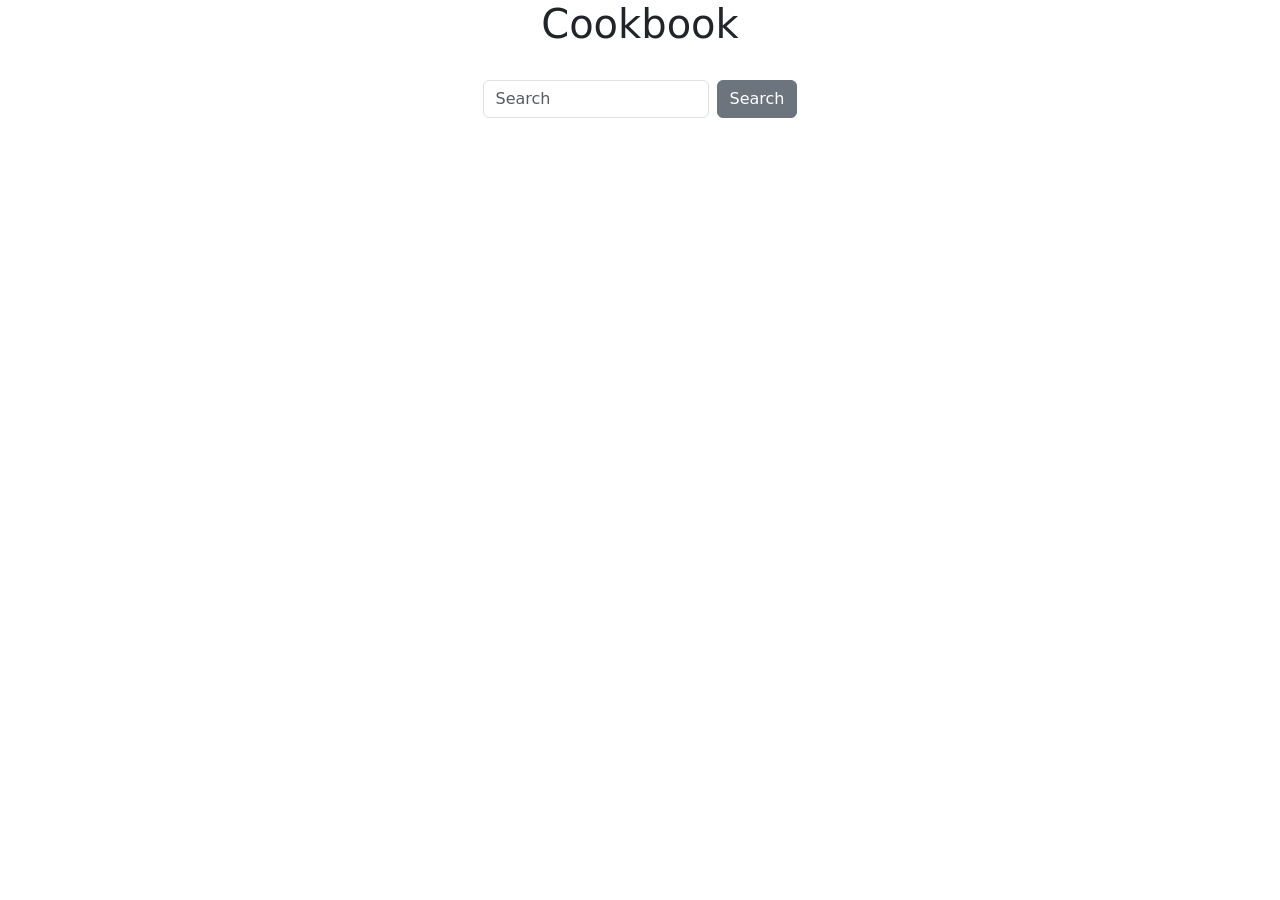
<file: api-cookbook/index.html>
<!DOCTYPE html>
<html lang="en">
  <head>
    <meta charset="UTF-8" />
    <meta http-equiv="X-UA-Compatible" content="IE=edge" />
    <meta name="viewport" content="width=device-width, initial-scale=1.0" />
    <link rel="stylesheet" href="style.css" />
    <link
      rel="stylesheet"
      href="https://cdn.jsdelivr.net/npm/bootstrap@5.3.0-alpha1/dist/css/bootstrap.min.css"
    />
    <title>CookBook</title>
  </head>

  <body>
    <div class="wrapper">
      <h1 class="d-flex justify-content-center">Cookbook</h1>
      <div class="d-flex justify-content-center" id="top-div">
        <form
          class="d-inline-flex mt-4 align-items-center"
          onsubmit="event.preventDefault()"
        >
          <input
            class="foodSearch form-control me-sm-2"
            type="text"
            placeholder="Search"
          />
          <button
            class="searchButton btn btn-secondary my-2 my-sm-0"
            type="submit"
          >
            Search
          </button>
        </form>
      </div>
      <br /><br /><br /><br />
      <div class="food-content"></div>
    </div>

    <div class="modal bd-example-modal-lg" tabindex="-1" role="dialog">
      <div class="modal-dialog modal-lg" role="document">
        <div class="modal-content">
          <div class="modal-header">
            <h5 class="modal-title">Food detail</h5>
          </div>
          <div class="modal-body">
            <ul></ul>
          </div>
          <div class="container">
            <h4>Instructions for preparation</h4>
            <div class="modal-body-bottom">
              <ul></ul>
            </div>
          </div>
          <div class="modal-footer">
            <button
              id="close-button"
              type="button"
              class="btn btn-secondary"
              data-dismiss="modal"
            >
              Close
            </button>
          </div>
        </div>
      </div>
    </div>

    <script src="https://cdn.jsdelivr.net/npm/bootstrap@5.3.0-alpha1/dist/js/bootstrap.bundle.min.js"></script>
    <script src="fetch.js"></script>
    <script src="ui.js"></script>
    <script src="app.js"></script>
  </body>
</html>
</file>
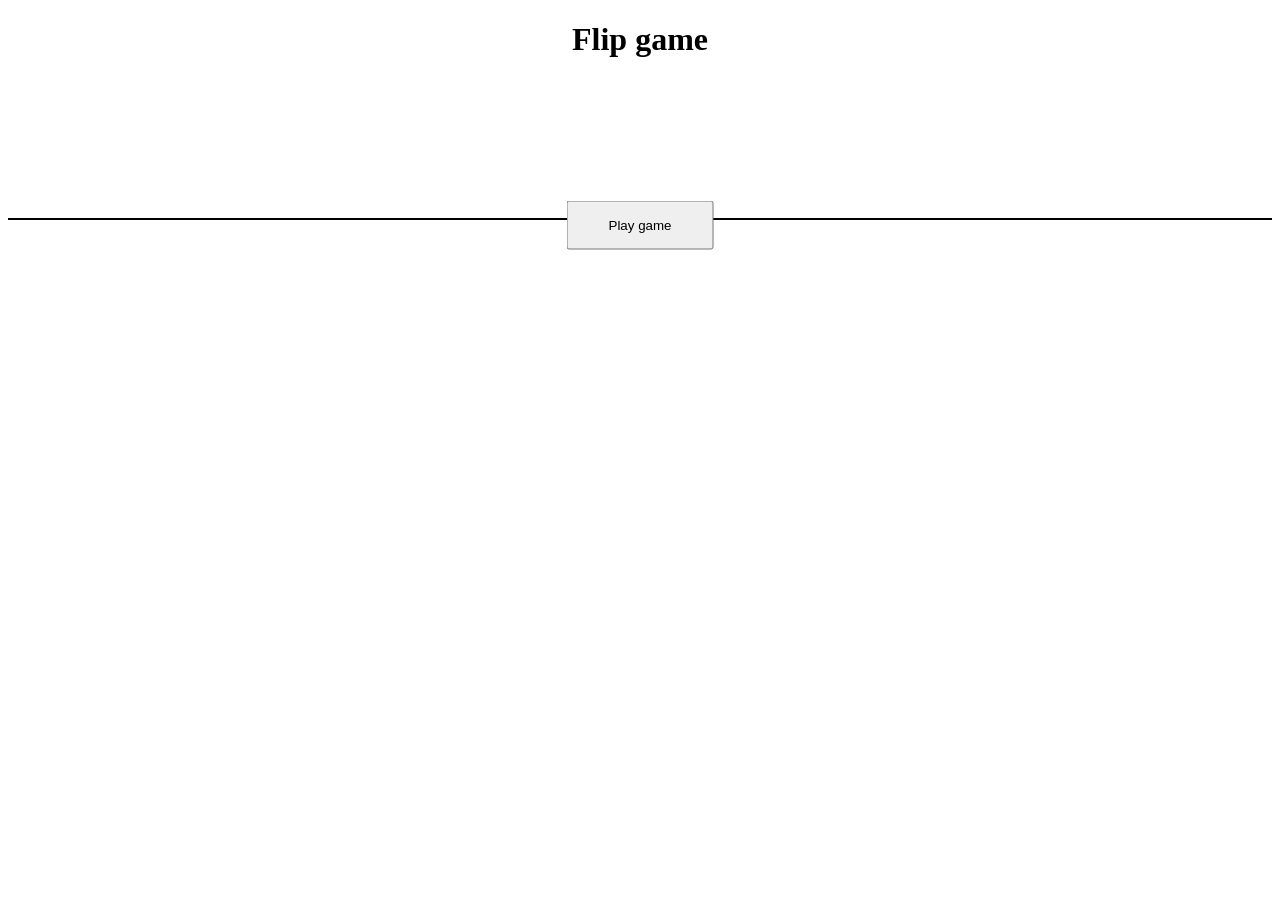
<file: Flip/index.html>
<!DOCTYPE html>
<html lang="en">
  <head>
    <meta charset="UTF-8" />
    <meta http-equiv="X-UA-Compatible" content="IE=edge" />
    <meta name="viewport" content="width=device-width, initial-scale=1.0" />
    <title>Document</title>

    <link
      rel="stylesheet"
      href="https://cdnjs.cloudflare.com/ajax/libs/font-awesome/6.2.1/css/all.min.css"
    />

    <link rel="stylesheet" href="style.css" />
  </head>
  <body>
    <h1>Flip game</h1>
    <div>
      <button id="startButon">Play game</button>
    </div>
    <div id="space"></div>
    <div id="btnDiv">
      <button id="button"></button>
      <button id="button"></button>
      <button id="button"></button>
      <button id="button"></button>
      <button id="button"></button>
      <button id="button"></button>
      <button id="button"></button>
      <button id="button"></button>
    </div>

    <script src="index.js"></script>
  </body>
</html>
</file>
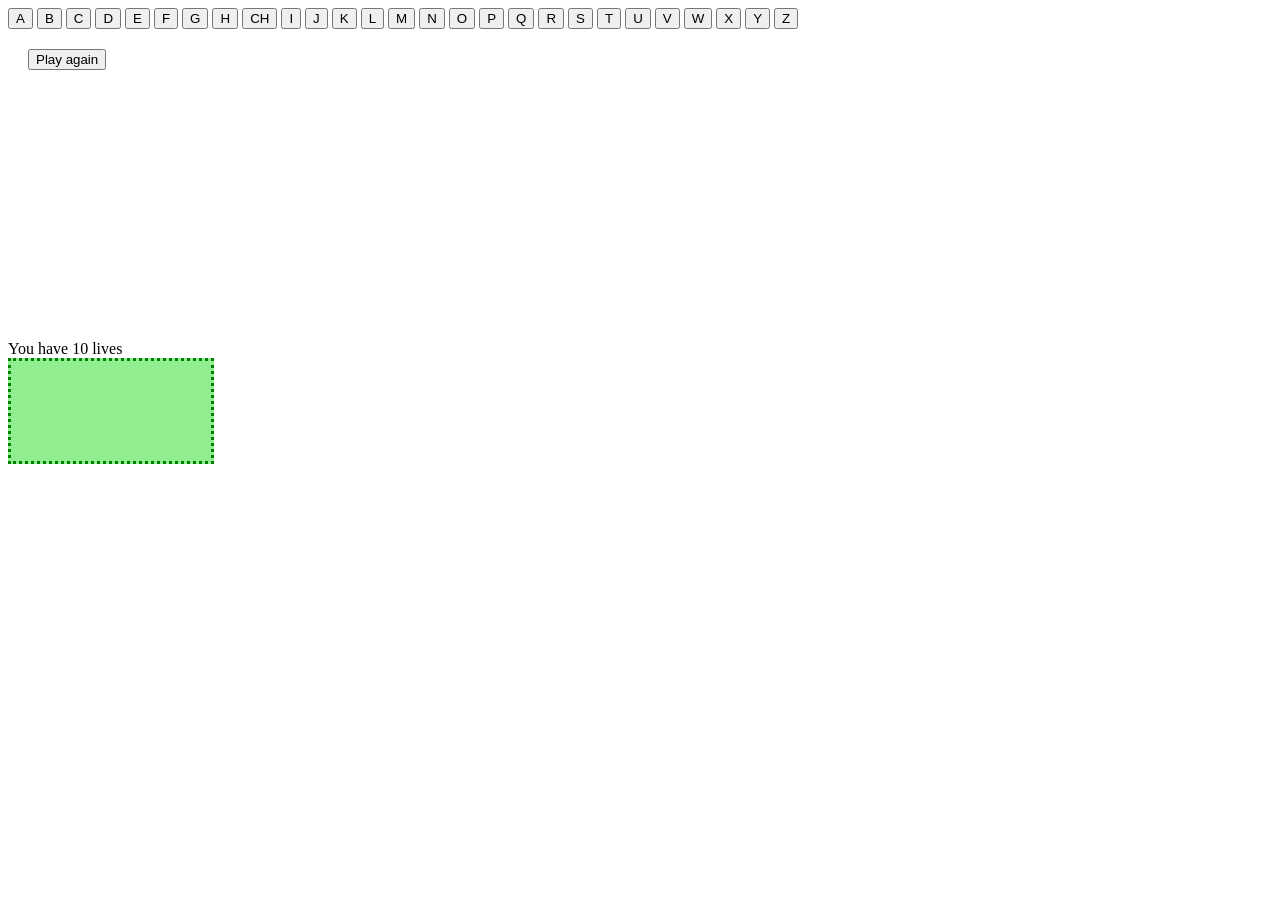
<file: HanngManOrWomanGame/index.html>
<!DOCTYPE html>
<html lang="en">
  <head>
    <meta charset="UTF-8" />
    <meta http-equiv="X-UA-Compatible" content="IE=edge" />
    <meta name="viewport" content="width=device-width, initial-scale=1.0" />
    <title>Document</title>
    <link rel="stylesheet" href="style.css" />
  </head>
  <body>
    <!-- <div id="alphabetDiv">
      <div id="alphabetButtons"></div>
    </div> -->

    <div id="alphabetDiv">
      <button id="button">A</button>
      <button id="button">B</button>
      <button id="button">C</button>
      <button id="button">D</button>
      <button id="button">E</button>
      <button id="button">F</button>
      <button id="button">G</button>
      <button id="button">H</button>
      <button id="button">CH</button>
      <button id="button">I</button>
      <button id="button">J</button>
      <button id="button">K</button>
      <button id="button">L</button>
      <button id="button">M</button>
      <button id="button">N</button>
      <button id="button">O</button>
      <button id="button">P</button>
      <button id="button">Q</button>
      <button id="button">R</button>
      <button id="button">S</button>
      <button id="button">T</button>
      <button id="button">U</button>
      <button id="button">V</button>
      <button id="button">W</button>
      <button id="button">X</button>
      <button id="button">Y</button>
      <button id="button">Z</button>
    </div>

    <div id="playAgainDiv">
      <button id="playAgainBtn">Play again</button>
    </div>
    <div id="word"></div>

    <div id="livesDiv">
      <label id="lives">You have 10 lives</label>
    </div>

    <div id="canvasDiv">
      <canvas id="canvas" width="200" height="100"></canvas>
    </div>

    <script type="module" src="index.js"></script>
  </body>
</html>
</file>
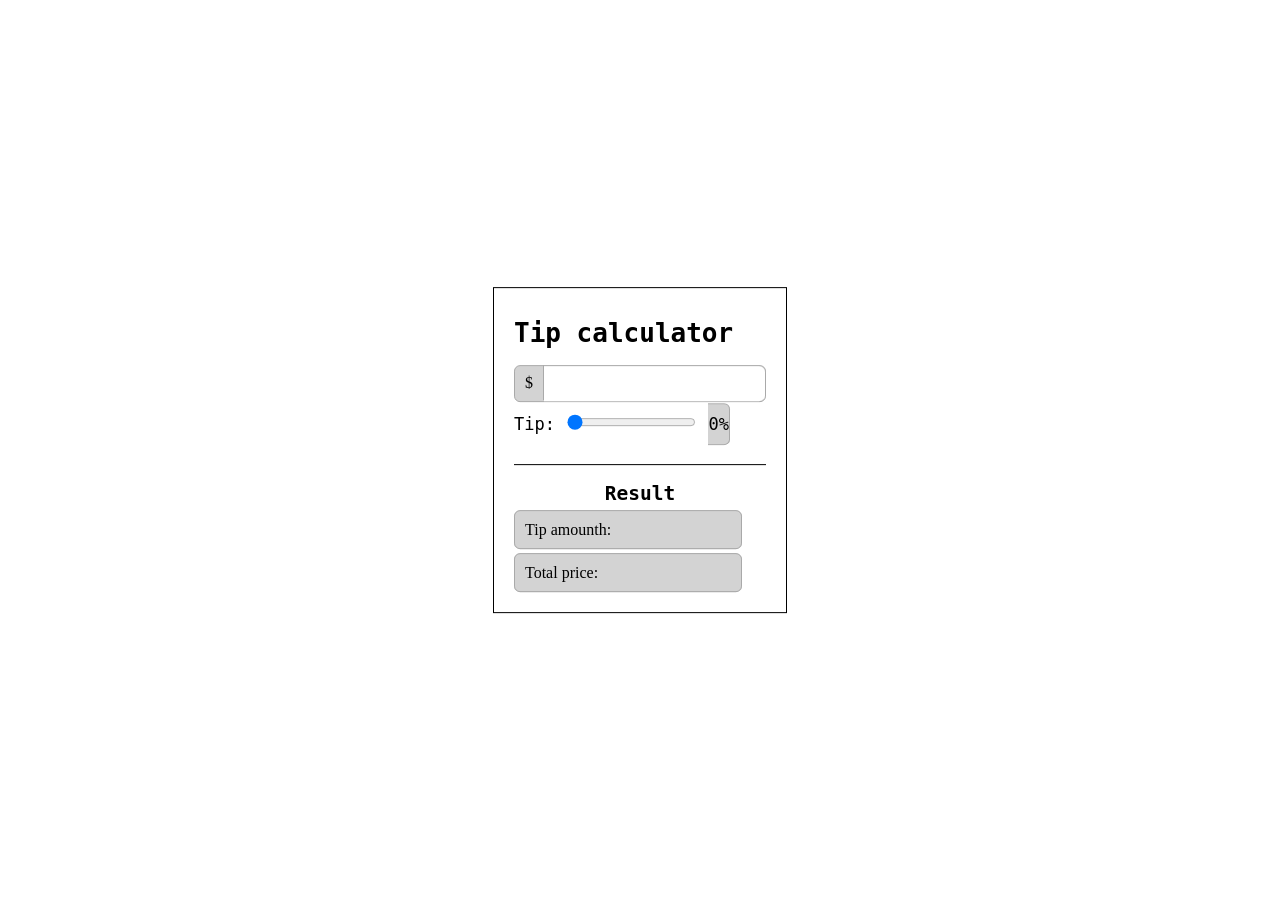
<file: tipCalculator/index.html>
<!DOCTYPE html>
<html lang="en">
  <head>
    <meta charset="UTF-8" />
    <meta http-equiv="X-UA-Compatible" content="IE=edge" />
    <meta name="viewport" content="width=device-width, initial-scale=1.0" />
    <title>Document</title>
    <link rel="stylesheet" href="tipCalculatorStyle.css" />
  </head>
  <body>
    <div id="tipCalculator">
      <h1>Tip calculator</h1>
      <div id="priceDiv">
        <span id="priceSpan">$</span>
        <input type="text" id="priceInput" /><br />
      </div>
      <div id="tipInputDiv">
        <label id="labelTipInput">Tip:</label>
        <input type="range" class="form-control" id="tipInput" value="0" />
        <span class="input-group-addon" id="tipOutput">0%</span><br />
      </div>

      <h2>Result</h2>
      <div id="div1"><label id="tipLabel">Tip amounth: </label><br /></div>
      <div id="div2"><label id="priceLabel">Total price: </label><br /></div>
    </div>

    <script src="tipCalculatorJs.js"></script>
  </body>
</html>
</file>
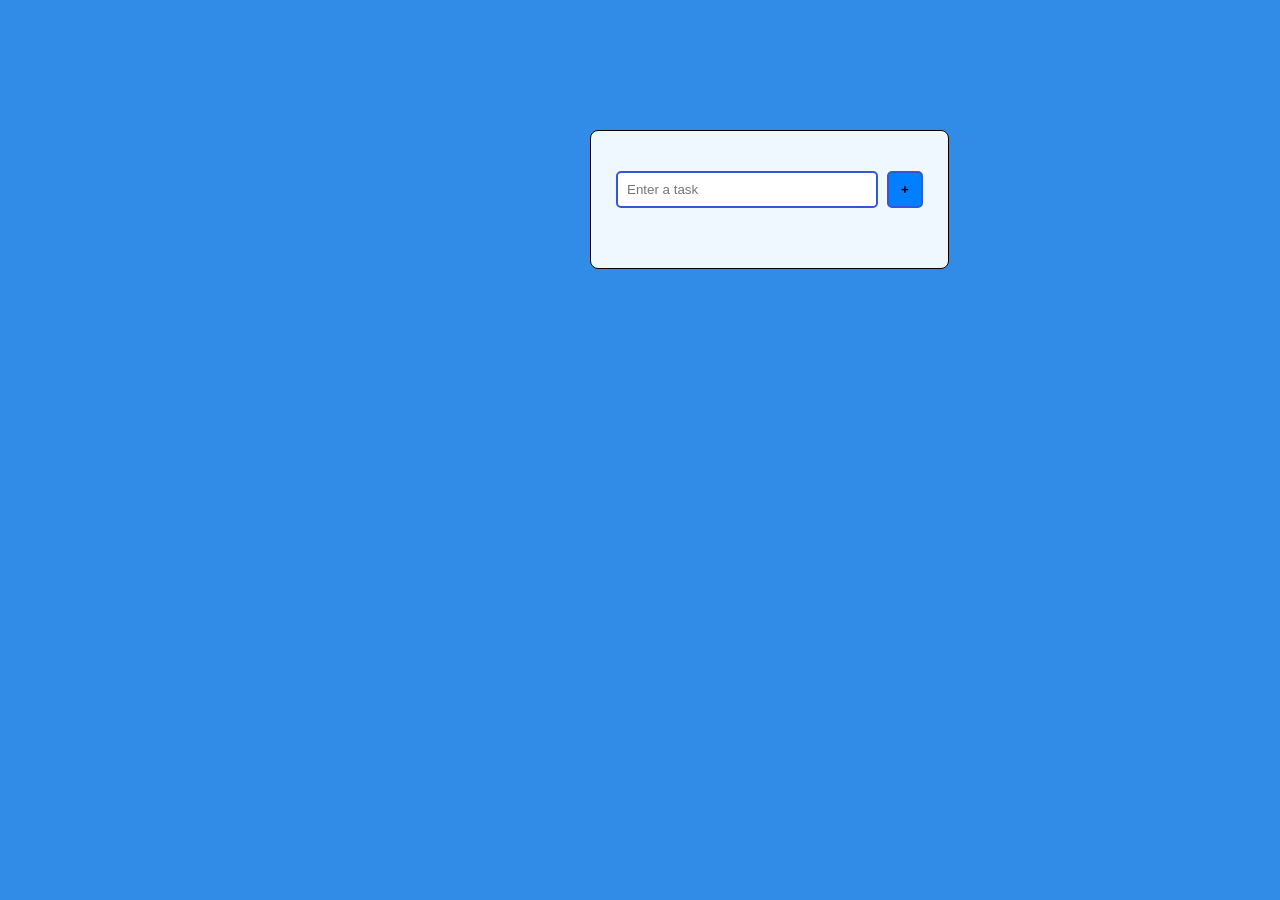
<file: toDoList/index.html>
<!DOCTYPE html>
<html lang="en">
  <head>
    <meta charset="UTF-8" />
    <meta http-equiv="X-UA-Compatible" content="IE=edge" />
    <meta name="viewport" content="width=s, initial-scale=1.0" />
    <title>Document</title>
    <link rel="stylesheet" href="style.css" />
  </head>
  <body>
    <div id="bodyDiv">
      <input type="text" id="input" placeholder="Enter a task" />
      <button id="button">+</button> <br />
    </div>

    <!-- <div id="task">
      <ul id="ul">
        <li id="li"></li>
        <button id="buttonDelete"></button>
        <button id="buttonDone"></button>
      </ul>
    </div> -->

    <script src="index.js"></script>
  </body>
</html>
</file>
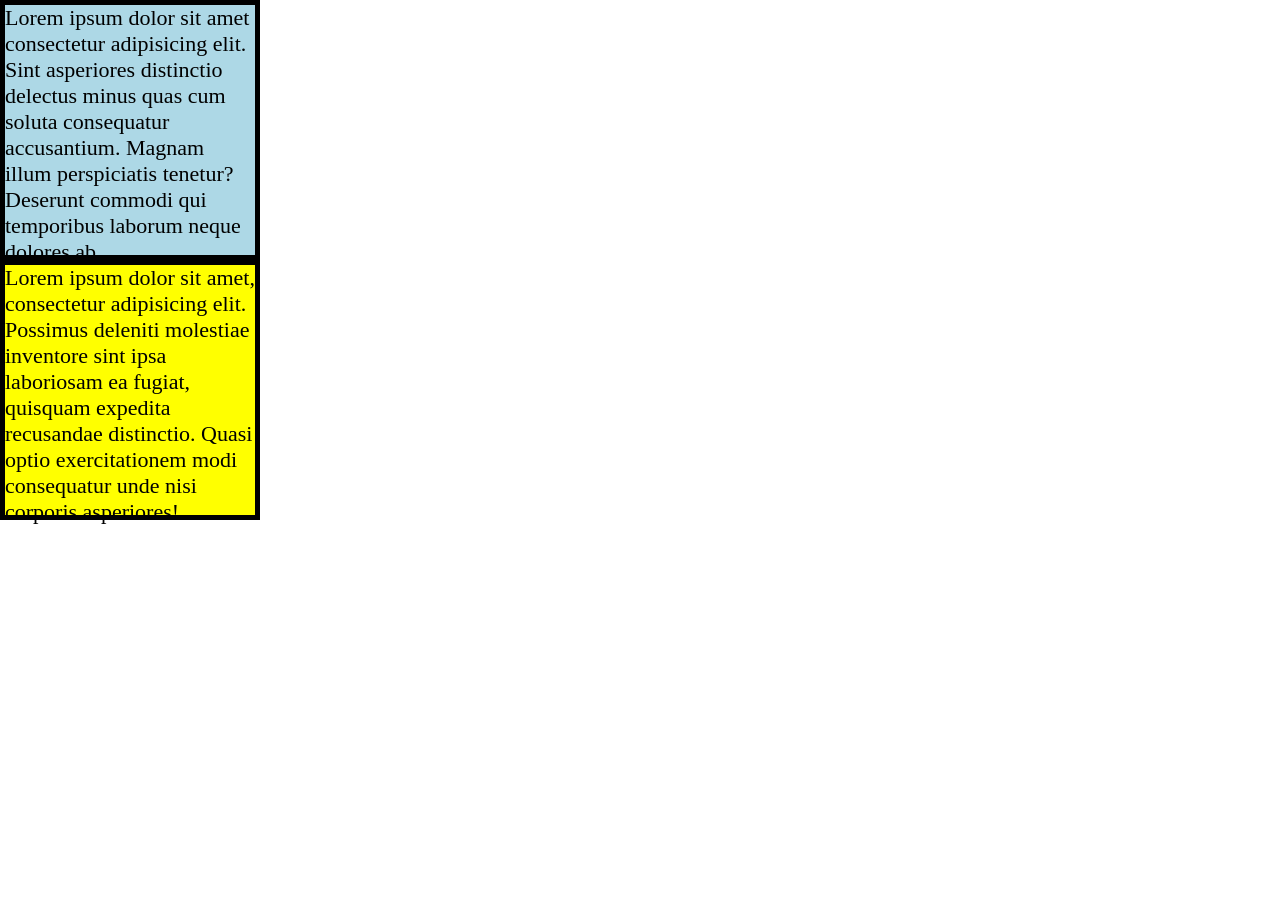
<file: HtmlCssTutorial/CssTutorial/index.html>
<!DOCTYPE html>
<html lang="en">
  <head>
    <meta charset="UTF-8" />
    <meta http-equiv="X-UA-Compatible" content="IE=edge" />
    <meta name="viewport" content="width=device-width, initial-scale=1.0" />
    <title>Document</title>
    <link rel="stylesheet" href="style.css" />
  </head>
  <body>
    <div id="box1">
      Lorem ipsum dolor sit amet consectetur adipisicing elit. Sint asperiores
      distinctio delectus minus quas cum soluta consequatur accusantium. Magnam
      illum perspiciatis tenetur? Deserunt commodi qui temporibus laborum neque
      dolores ab.
    </div>
    <div id="box2">
      Lorem ipsum dolor sit amet, consectetur adipisicing elit. Possimus
      deleniti molestiae inventore sint ipsa laboriosam ea fugiat, quisquam
      expedita recusandae distinctio. Quasi optio exercitationem modi
      consequatur unde nisi corporis asperiores!
    </div>
  </body>
</html>
</file>
<file: api-cookbook/style.css>
.food-content{
    display: grid;
    grid-template-columns: auto auto auto;
    
    padding: 20px;
}



.food-label{

width: 200px;
}
</file>
<file: Flip/style.css>
/* #button {
  transition-delay: 2s;
  transition-property: backgroun-color;
} */

h1 {
  text-align: center;
}

#startButon {
  margin: 0;
  padding: 15px;
  padding-left: 40px;
  padding-right: 40px;
  position: absolute;
  top: 25%;
  left: 50%;
  -ms-transform: translate(-50%, -50%);
  transform: translate(-50%, -50%);
}

#btnDiv {
  margin: 0;
  position: absolute;
  top: 70%;
  left: 50%;
  -ms-transform: translate(-50%, -50%);
  transform: translate(-50%, -50%);
  display: flex;
  flex-direction: column;
  flex-wrap: wrap;
  height: 300px;
  width: 500px;
}

#button {
  padding: 15px;
  padding-left: 40px;
  padding-right: 40px;
  font-size: 60px;
}

#space {
  border: 1px solid black;
  margin-top: 160px;
}

.fa-solid {
  /* background-color: red; */
  /* margin: 0;
  padding: 0;
  text-align: justify;
  font-size: 20px; */
  /* width: fit-content;
  block-size: fit-content;
  font-size: 50px;
  padding: 0px;
  margin: 0px; */
}

/* .fa-hippo {
  background-color: red;
  font-size: 40px;
} */
</file>
<file: HanngManOrWomanGame/style.css>
#letterDiv {
  border-bottom: 2px solid black;
  float: left;
  margin: 40px;
}

#letter {
  visibility: hidden;
}

#playAgainBtn {
  margin: 20px;
}

#livesDiv {
  margin-top: 250px;
}

#canvas {
  background-color: lightgreen;
  border: 3px dotted green;
}
</file>
<file: tipCalculator/tipCalculatorStyle.css>
html {
  position: absolute;
  top: 50%;
  left: 50%;
  margin-right: -50%;
  transform: translate(-50%, -50%);
}
h1 {
  margin-top: 0;
  font-family: monospace;
}
h2 {
  font-family: monospace;
  text-align: center;
}
/*Price*/
#priceDiv {
  border: 1px solid darkgrey;
  border-radius: 6px;
  background-color: lightgray;
}
#priceSpan {
  border-right: 0.5px solid darkgrey;
  padding: 10px;
  padding-top: 9px;
  padding-bottom: 9px;
}
#priceInput {
  border: none;
  border-end-end-radius: 6px;
  border-start-end-radius: 6px;
  padding: 12px;
  margin-left: -4px;
  padding-top: 10px;
  padding-bottom: 10px;
  padding-right: 40px;
}

/*tipInputDiv*/
#tipInputDiv {
  margin-top: 10px;
  padding-bottom: 30px;
  border-bottom: 1px solid black;
}
#tipInputDiv {
  font-family: monospace;
  font-size: 17px;
}
#tipOutput {
  border: 1px solid darkgrey;
  padding-bottom: 10px;
  padding-top: 10px;
  border-left: none;
  border-end-end-radius: 6px;
  border-start-end-radius: 6px;
  background-color: lightgray;
}
/*Tip amouth*/
#div1 {
  margin-bottom: 10px;
}
#div2 {
  margin-top: 25px;
}
#tipLabel {
  border: 1px solid darkgrey;
  background-color: lightgray;
  padding: 10px;
  padding-right: 130px;
  border-radius: 6px;
  /* margin: 5px; */
}
#priceLabel {
  border: 1px solid darkgrey;
  background-color: lightgray;
  padding: 10px;
  padding: 10px;
  padding-right: 143px;
  border-radius: 6px;
}
/*All*/
#tipCalculator {
  border: 1px solid black;
  padding-top: 30px;
  padding-bottom: 30px;
  padding-left: 20px;
  padding-right: 20px;
}
</file>
<file: toDoList/style.css>
body{
  background-color: #318CE7;
  position: absolute;
  top: 20%;
  left: 50%;
  margin: -50px 0 0 -50px;
}
#bodyDiv{
  background-color: aliceblue;
border: 1px solid black;
border-radius: 8px;
padding-top: 40px;
padding-left: 25px;
padding-right: 25px;
padding-bottom: 40px;
} 
#input{
  border: 2px solid #3457D5;
  border-radius: 5px;
  padding: 9px;
  padding-right: 80px;
  margin-right: 5px;
  margin-bottom: 20px;
}

#button{
  background-color: #007FFF;
  border: 2px solid #3457D5;
  border-radius: 5px;
  font-weight: bold;
  padding: 9px;
  padding-left: 12px;
  padding-right: 12px;
}

#createdDiv{
  border-radius: 10px;
  width: 100%;
  position: relative;
  background-color: #ffffff;
  padding: 30px 20px;
  margin-top: 10px;
}



#ul{
display: table-row;


}

#li{
display: table-cell;

padding: 9px;
}
</file>
<file: HtmlCssTutorial/CssTutorial/style.css>
/* //!Position
Default position: static 
Relative: muzu s tim hybat napr top:150px
Absolute: Ignoruje pozici?
Fixed: zafixovana pozice napr. kdyz budu scrolovat na strance tak element zustane na stejnem miste
Sticky: zustane to prilepene na pozici. napr position sticky; top 0px pokud budu skrolovat bude to viditelne porad nahore
*/

body {
  margin: 0px;
}
#box1 {
  border: 5px solid;
  width: 250px;
  height: 250px;
  font-size: 22px;
  background: lightblue;
}

#box2 {
  border: 5px solid;
  width: 250px;
  height: 250px;
  font-size: 22px;
  background: yellow;
}
</file>
